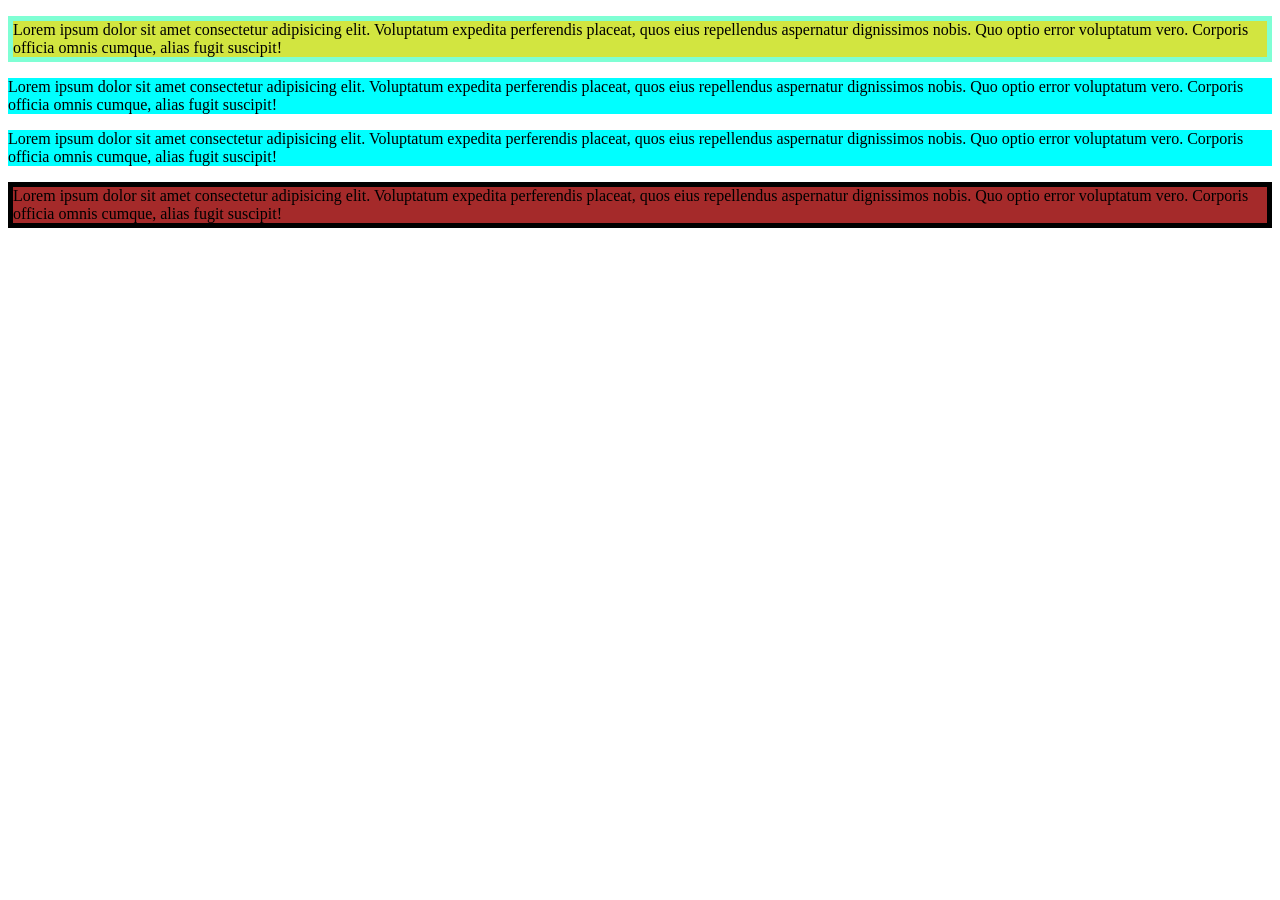
<file: index.html>
<!DOCTYPE html>
<html lang="en">
<head>
    <meta charset="UTF-8">
    <meta name="viewport" content="width=device-width, initial-scale=1.0">
    <title>CSS</title>
    <link rel="stylesheet" href="Day1.css">
    <style>
        p{
            background-color: aqua;

        }
    </style>
</head>
<body>

    <p id="one"> Lorem ipsum dolor sit amet consectetur adipisicing elit. Voluptatum expedita perferendis placeat, quos eius repellendus aspernatur dignissimos nobis. Quo optio error voluptatum vero. Corporis officia omnis cumque, alias fugit suscipit!
    <p id="two"> Lorem ipsum dolor sit amet consectetur adipisicing elit. Voluptatum expedita perferendis placeat, quos eius repellendus aspernatur dignissimos nobis. Quo optio error voluptatum vero. Corporis officia omnis cumque, alias fugit suscipit!
    <p id="three"> Lorem ipsum dolor sit amet consectetur adipisicing elit. Voluptatum expedita perferendis placeat, quos eius repellendus aspernatur dignissimos nobis. Quo optio error voluptatum vero. Corporis officia omnis cumque, alias fugit suscipit!
    <p style="background-color: brown; border: 5px; border-color: black; border-style: solid;">  Lorem ipsum dolor sit amet consectetur adipisicing elit. Voluptatum expedita perferendis placeat, quos eius repellendus aspernatur dignissimos nobis. Quo optio error voluptatum vero. Corporis officia omnis cumque, alias fugit suscipit!
</body>
</html>
</file>
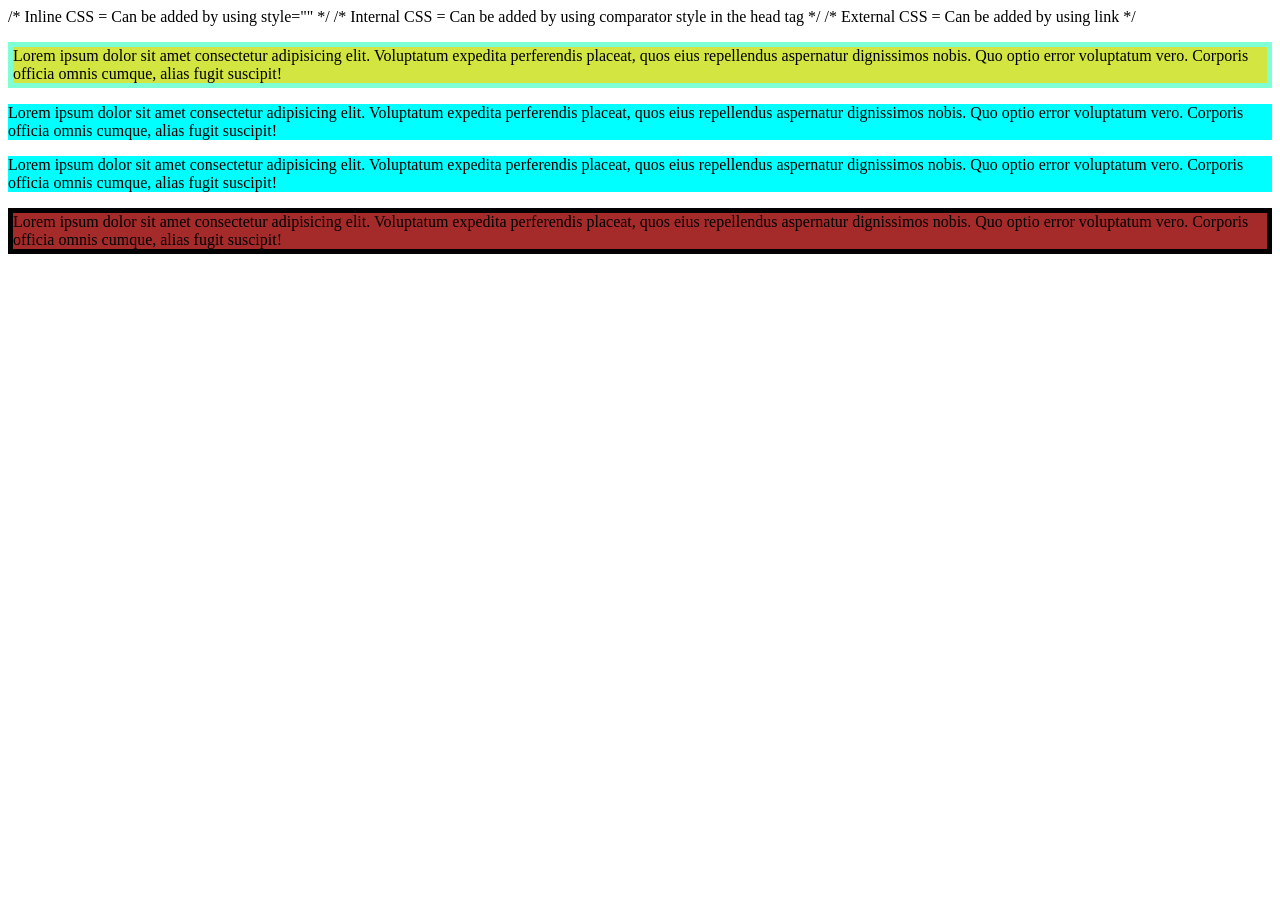
<file: Day1/index.html>
<!DOCTYPE html>
<html lang="en">
<head>
    <meta charset="UTF-8">
    <meta name="viewport" content="width=device-width, initial-scale=1.0">
    <title>CSS</title>
    <link rel="stylesheet" href="Day1.css">
    <style>
        p{
            background-color: aqua;

        }
    </style>
</head>
<body>

    /* Inline CSS = Can be added by using style="" */
    /* Internal CSS = Can be added by using comparator style in the head tag */
    /* External CSS = Can be added by using link */

    <p id="one"> Lorem ipsum dolor sit amet consectetur adipisicing elit. Voluptatum expedita perferendis placeat, quos eius repellendus aspernatur dignissimos nobis. Quo optio error voluptatum vero. Corporis officia omnis cumque, alias fugit suscipit!
    <p id="two"> Lorem ipsum dolor sit amet consectetur adipisicing elit. Voluptatum expedita perferendis placeat, quos eius repellendus aspernatur dignissimos nobis. Quo optio error voluptatum vero. Corporis officia omnis cumque, alias fugit suscipit!
    <p id="three"> Lorem ipsum dolor sit amet consectetur adipisicing elit. Voluptatum expedita perferendis placeat, quos eius repellendus aspernatur dignissimos nobis. Quo optio error voluptatum vero. Corporis officia omnis cumque, alias fugit suscipit!
    <p style="background-color: brown; border: 5px; border-color: black; border-style: solid;">  Lorem ipsum dolor sit amet consectetur adipisicing elit. Voluptatum expedita perferendis placeat, quos eius repellendus aspernatur dignissimos nobis. Quo optio error voluptatum vero. Corporis officia omnis cumque, alias fugit suscipit!
</body>
</html>
</file>
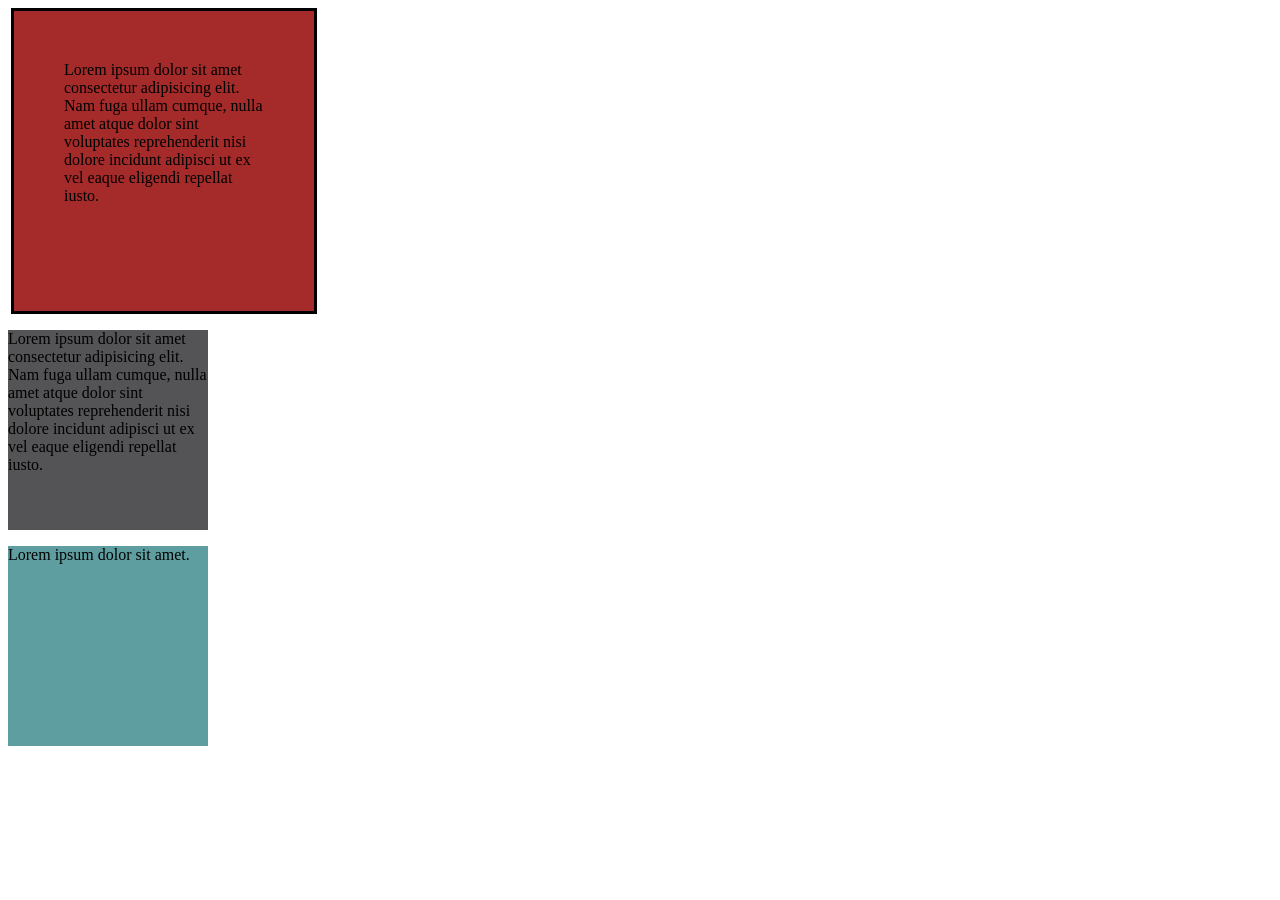
<file: Day2/index.html>
<!DOCTYPE html>
<html lang="en">
<head>
    <meta charset="UTF-8">
    <meta name="viewport" content="width=device-width, initial-scale=1.0">
    <title>CSS</title>
    <link rel="stylesheet" href="Day2.css">

</head>
<body>
    <p id="one">
        Lorem ipsum dolor sit amet consectetur adipisicing elit. Nam fuga ullam cumque, nulla amet atque dolor sint voluptates reprehenderit nisi dolore incidunt adipisci ut ex vel eaque eligendi repellat iusto.
    </p>

    <p id="two">
        Lorem ipsum dolor sit amet consectetur adipisicing elit. Nam fuga ullam cumque, nulla amet atque dolor sint voluptates reprehenderit nisi dolore incidunt adipisci ut ex vel eaque eligendi repellat iusto.
    </p>

    <p id="three">
        Lorem ipsum dolor sit amet.
    </p>


    
    
</body>
</html>
</file>
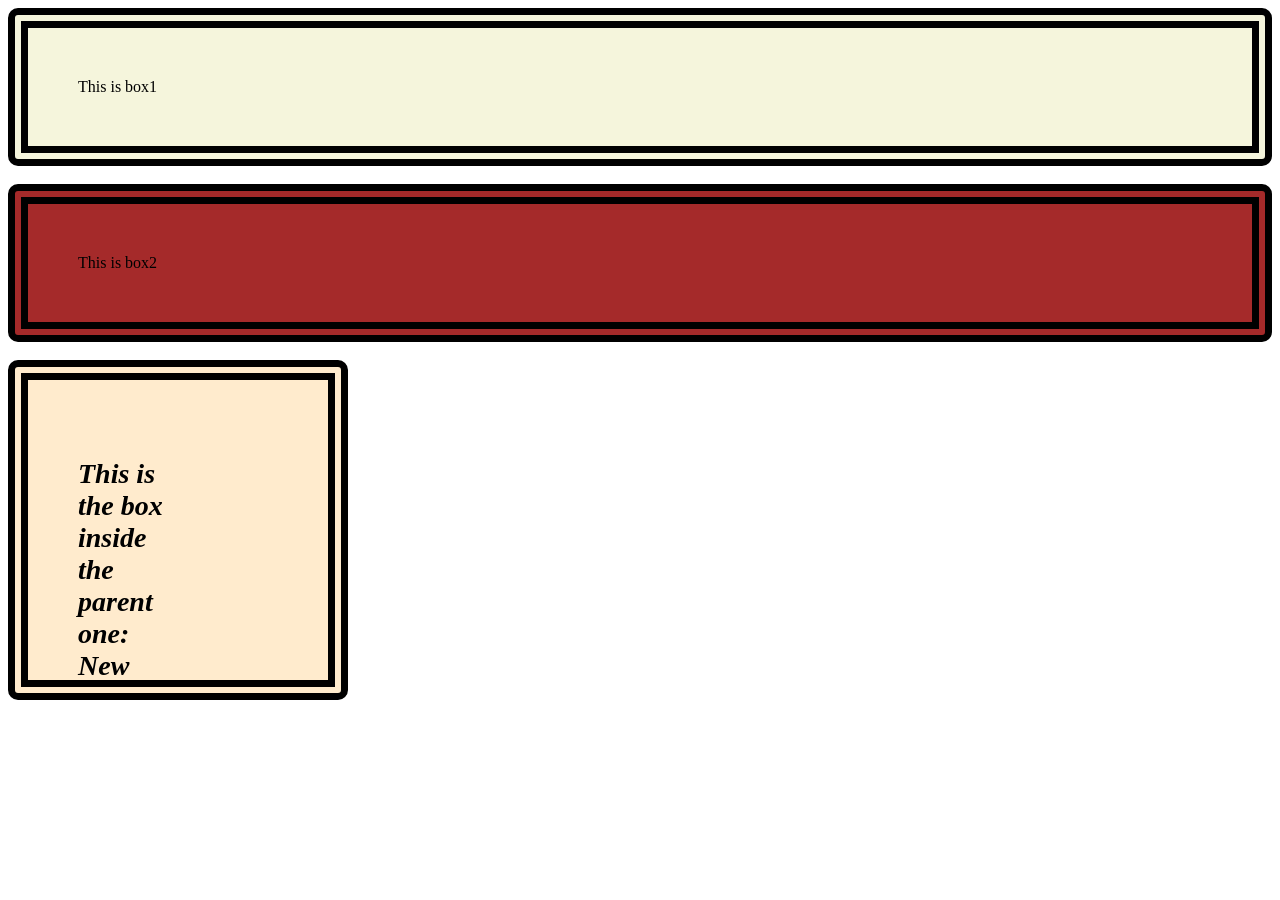
<file: Day3/index.html>
<!DOCTYPE html>
<html lang="en">
<head>
    <meta charset="UTF-8">
    <meta name="viewport" content="width=device-width, initial-scale=1.0">
    <title>CSS</title>

    <link rel="stylesheet" href="Day3.css">
</head>
<body>

    <div id="one"> This is box1 </div>

    <br>

    <div id="two"> This is box2 </div>

    <br>

    <div id="Parent">
        <div id="Child">
            <p> This is the box inside the parent one:
                New
             </p>
        </div>
    </div>



</body>
</html>
</file>
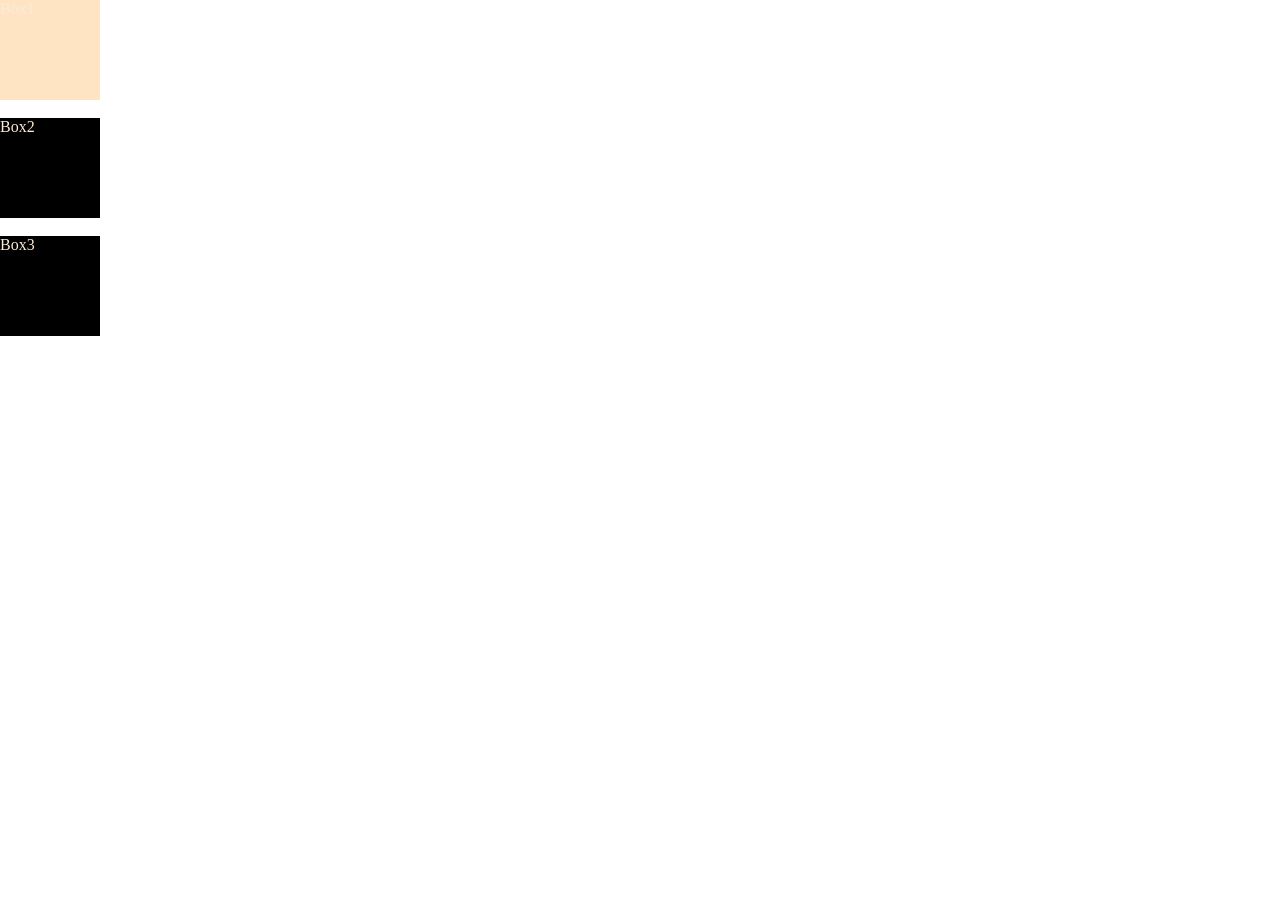
<file: Day4/index.html>
<!DOCTYPE html>
<html lang="en">
<head>
    <meta charset="UTF-8">
    <meta name="viewport" content="width=device-width, initial-scale=1.0">
    <title>Document</title>
    <link rel="stylesheet" href="Day4.css">
</head>
<body>
    <div class="main">
        <div class="box" id="one">Box1</div>
        <br>
        <div class="box" id="two">Box2</div>
        <br>
        <div class="box" id="three">Box3</div>
    </div>
</body>
</html>
</file>
<file: Day1.css>
#one{
    background-color: rgb(210, 229, 64);
    border: 5px; border-color: aquamarine; border-style: solid;

}
</file>
<file: Day1/Day1.css>
#one{
    background-color: rgb(210, 229, 64);
    border: 5px; border-color: aquamarine; border-style: solid;

}
</file>
<file: Day2/Day2.css>
#one{
    background-color: brown; 
    height: 200px;
    width: 200px;
    border: 3px solid  black;
    padding: 50px;
    margin: 3px;
}

#two{
    background-color: rgb(84, 83, 86);
    height: 200px;
    width: 200px;
}

#three{
    background-color: cadetblue;
    height: 200px;
    width: 200px;
}
</file>
<file: Day3/Day3.css>
#one{
    background-color: beige;
    border-style: double;
    border-width: 20px;
    border-radius: 10px;
    padding: 50px;
}

#two{
    background-color: brown;
    border-style: double;
    border-width: 20px;
    border-radius: 10px;
    padding: 50px;
}

#Parent{
    background-color: blanchedalmond;
    border-style: double;
    height: 200px;
    width: 200px;
    border-radius: 10px;
    border-width: 20px;
    padding: 50px;
}

#Child{
    font-size: 28px;
    font-style: italic;
    font-weight: bold;
    height: 50%;
    width: 50%;

}
</file>
<file: Day4/Day4.css>
*{
    padding: 0;
    margin: 0;
}

.main{
    display: flex;
    flex-direction: row ;
    justify-content: space-between;
    justify-content: space-around;
    justify-content: end;
    justify-content: left;
    justify-content: center;
    
}

.main{
    display: flex;
    flex-direction: column;
    align-items: center;
    align-items: self-end;
    align-items: baseline;
    align-items: normal;

}

.box{
    height: 100px;
    width: 100px;
    background-color: black;
    color: antiquewhite;
}

#one{
    background-color: bisque;

}
</file>
